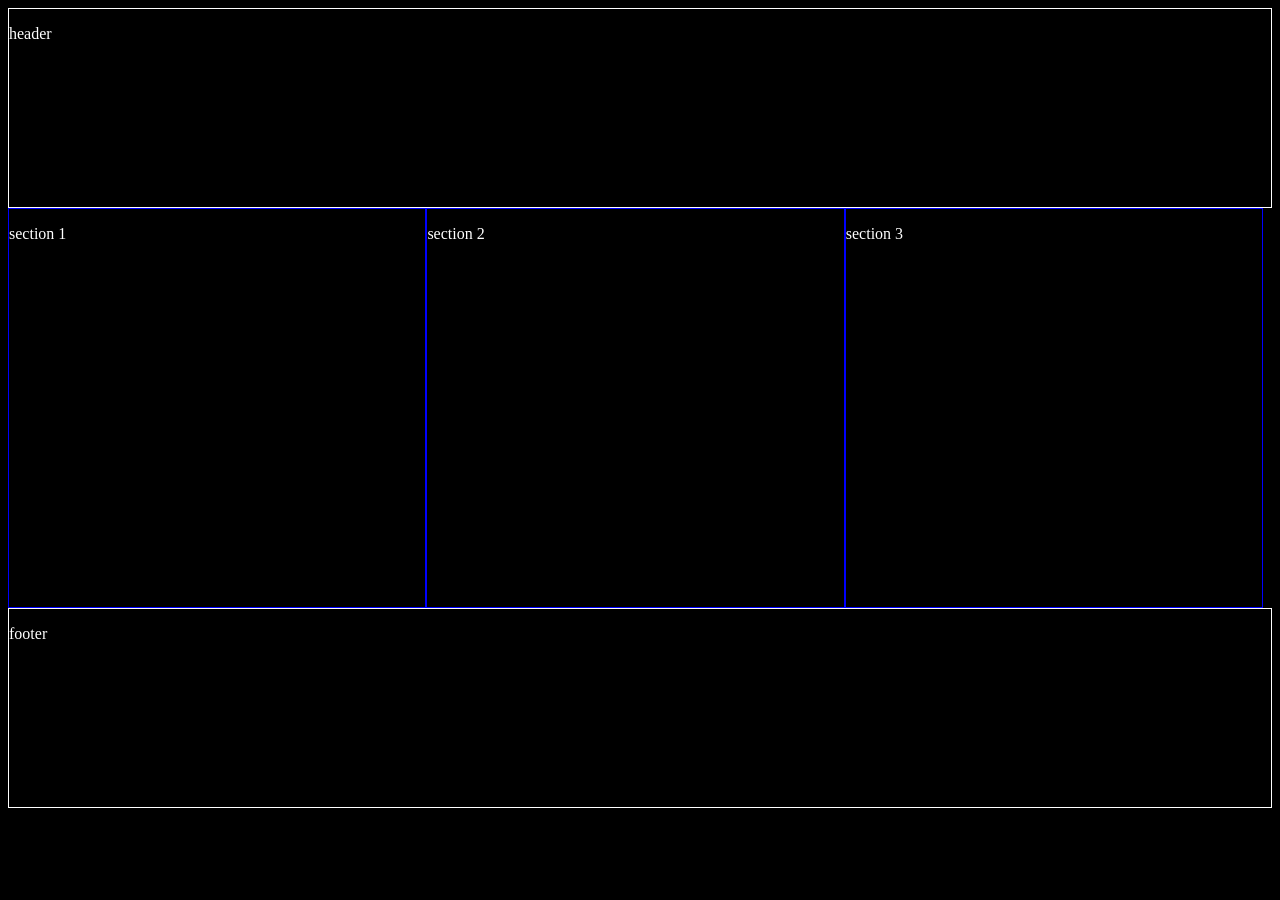
<file: 6/index.html>
<!DOCTYPE html>
<html lang="en">
<head>
  <meta charset="UTF-8">
  <meta name="viewport" content="width=device-width, initial-scale=1.0">
  <link rel="stylesheet" href="styles.css">
  <title>15 mins of pain repsonive layout</title>
</head>
<body>

  <header>
    <p>header</p>
  </header>

  <main>
    <section id="sectionOne" class="sections">
      <p>section 1</p>
    </section>
    <section id="sectionTwo" class="sections">
      <p>section 2</p>
    </section>
    <section id="sectionThree" class="sections">
      <p>section 3</p>
    </section>
  </main>


  <footer>
    <p>footer</p>
  </footer>

</body>
</html>
</file>
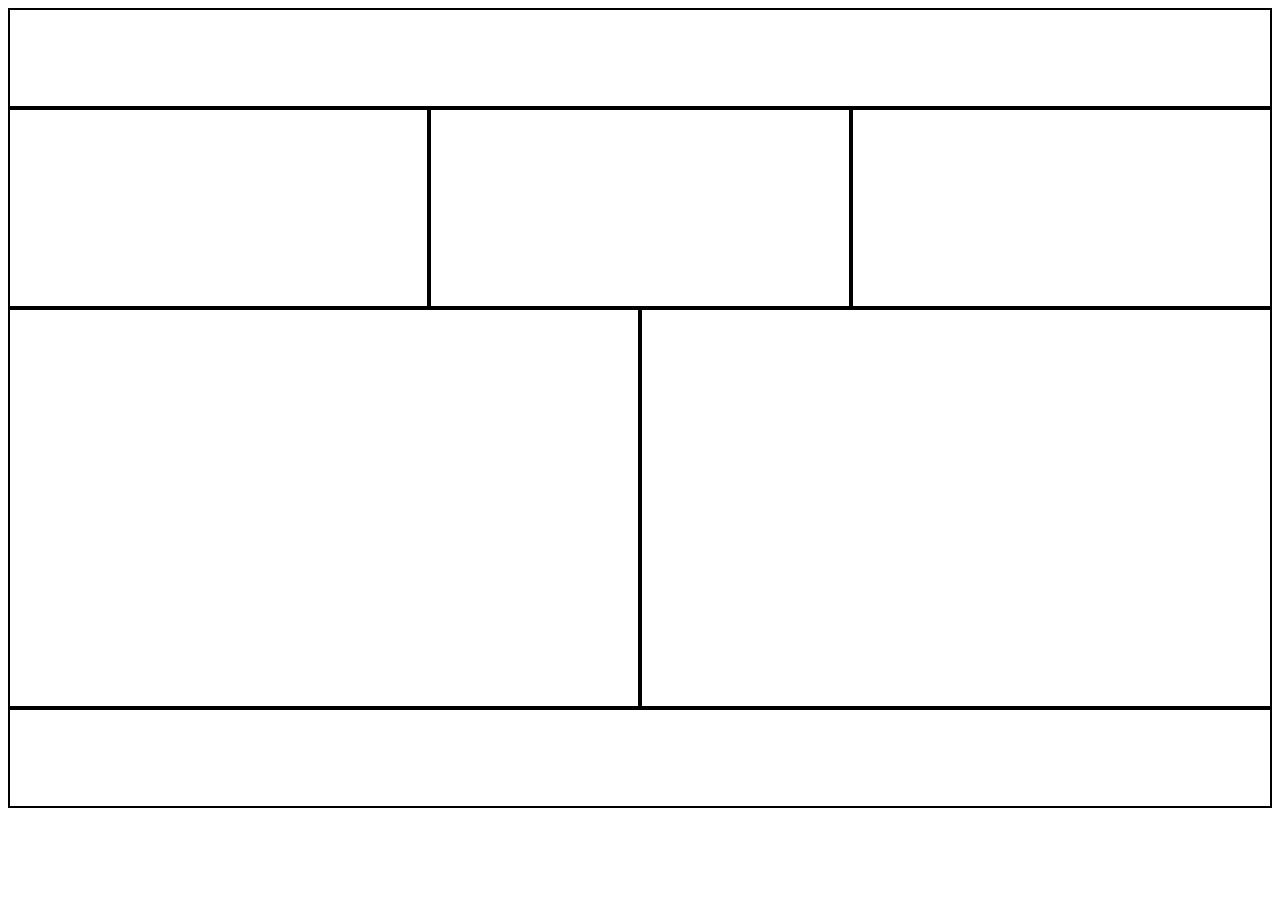
<file: 5/layout-one/index.html>
<!DOCTYPE html>
<html lang="en">
<head>
    <meta charset="UTF-8">
    <meta http-equiv="X-UA-Compatible" content="IE=edge">
    <meta name="viewport" content="width=device-width, initial-scale=1.0">
    <link rel="stylesheet" href="styles.css">
    <title>Layout 1</title>
</head>
<body>
    <header>
    </header>
    <section></section>
    <section></section>
    <section></section>
    <section id="left"></section>
    <section id="right"></section>
    <footer>
    </footer>
</body>
</html>
</file>
<file: 6/styles.css>
/* Box Model Hack */
* {
  box-sizing: border-box;
}

/* Clear fix hack */
.clearfix:after {
  content: ".";
  display: block;
  clear: both;
  visibility: hidden;
  line-height: 0;
  height: 0;
}

.clear {
clear: both;
}





html {
  color: white;
  background-color: black;
}


header, footer {
  height: 200px;
  border: 1px solid white;
  float: left;
  width: 100%;
}


.sections {
  height: 600px;
  border: 1px solid white;
  width: 33.3333%;
  float: left;
}

main {
  width: 100%;
}



/* MEDIA QUERIES */

/* MOBILE */
@media only screen and (max-width: 677px){
  .sections {
    border: 1px solid red;
    width: 100%;
    height: 250px;
  }
  header, footer {
    height: 100px;
  }
}


/* IPAD/TABLET */
@media only screen and (min-width: 678px){
  #sectionOne, #sectionTwo {
    width: 49.7%;
    float: left;
    height: 375px;
  }
  #sectionThree {
    width: 100%;
    float: left;
    height: 250px;
  }
  .sections {
    border: 1px solid green;
  }
}

/* BROWSERS */
@media only screen and (min-width: 1024px){
  .sections {
    border: 1px solid blue;
    width: 33.3333%;
    float: left;
  }
  #sectionTwo, #sectionThree, #sectionOne {
    width: 33.1%;
    height: 400px;
  }
}
</file>
<file: 5/layout-one/styles.css>
*{
    box-sizing: border-box;
}

header, footer {
    height: 100px;
    border: 2px solid black;
    clear: both;
}

section {
    height: 200px;
    width: 33.3333%;
    border: 2px solid black;
    float: left;
}

#left {
    width: 50%;
    height: 400px;
}

#right {
    width: 50%;
    height: 400px;
}
</file>
